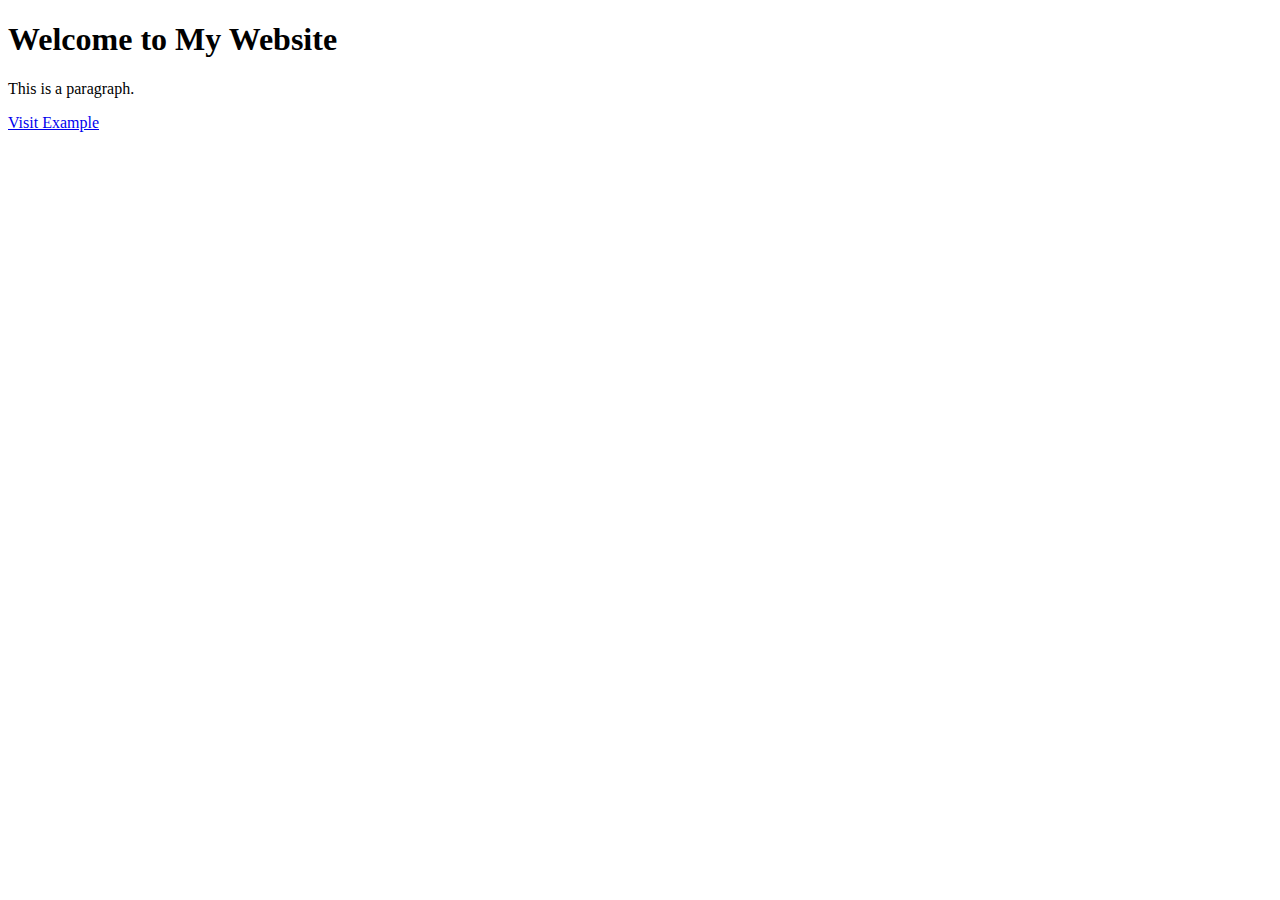
<file: index.html>
<!DOCTYPE html>
<html>
<head>
   <title>My First HTML Page</title>
</head>
<body>
   <h1>Welcome to My Website</h1>
   <p>This is a paragraph.</p>
   <a href="https://www.example.com">Visit Example</a>
</body>
</html>
</file>
